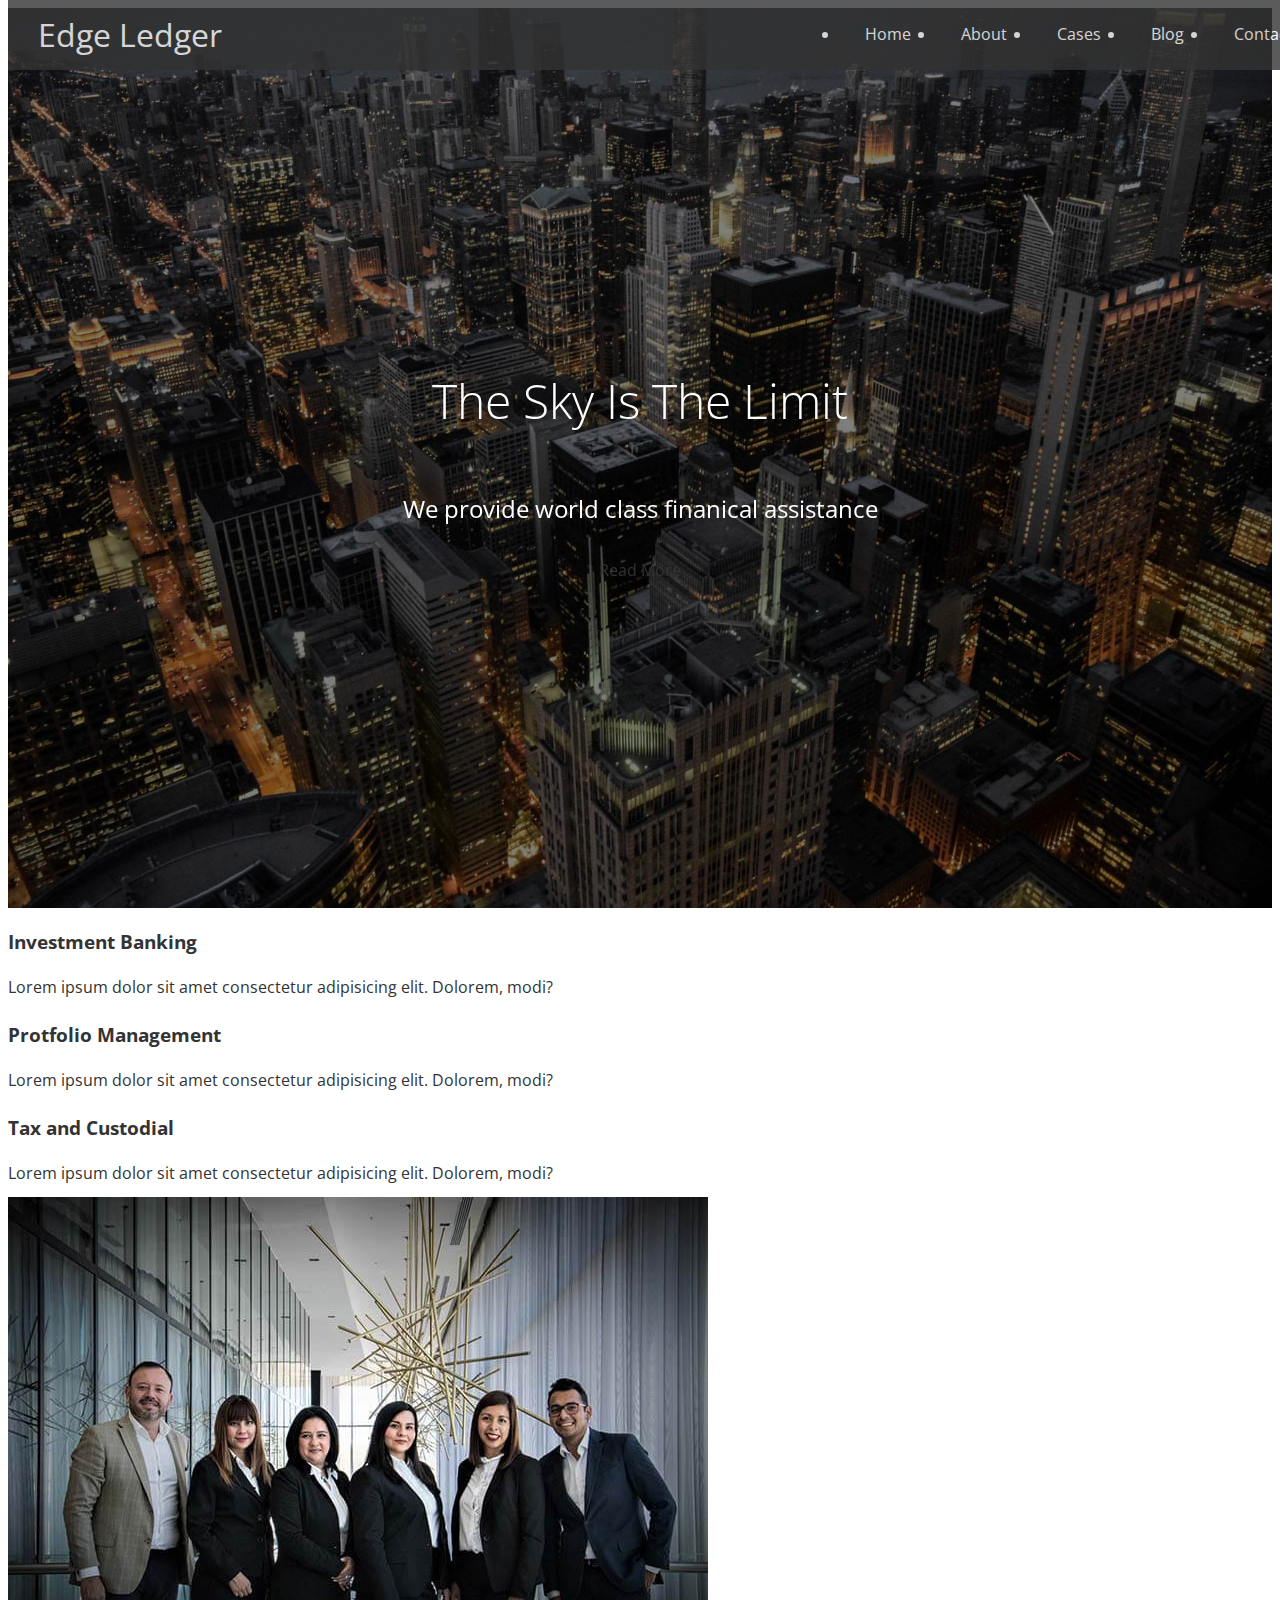
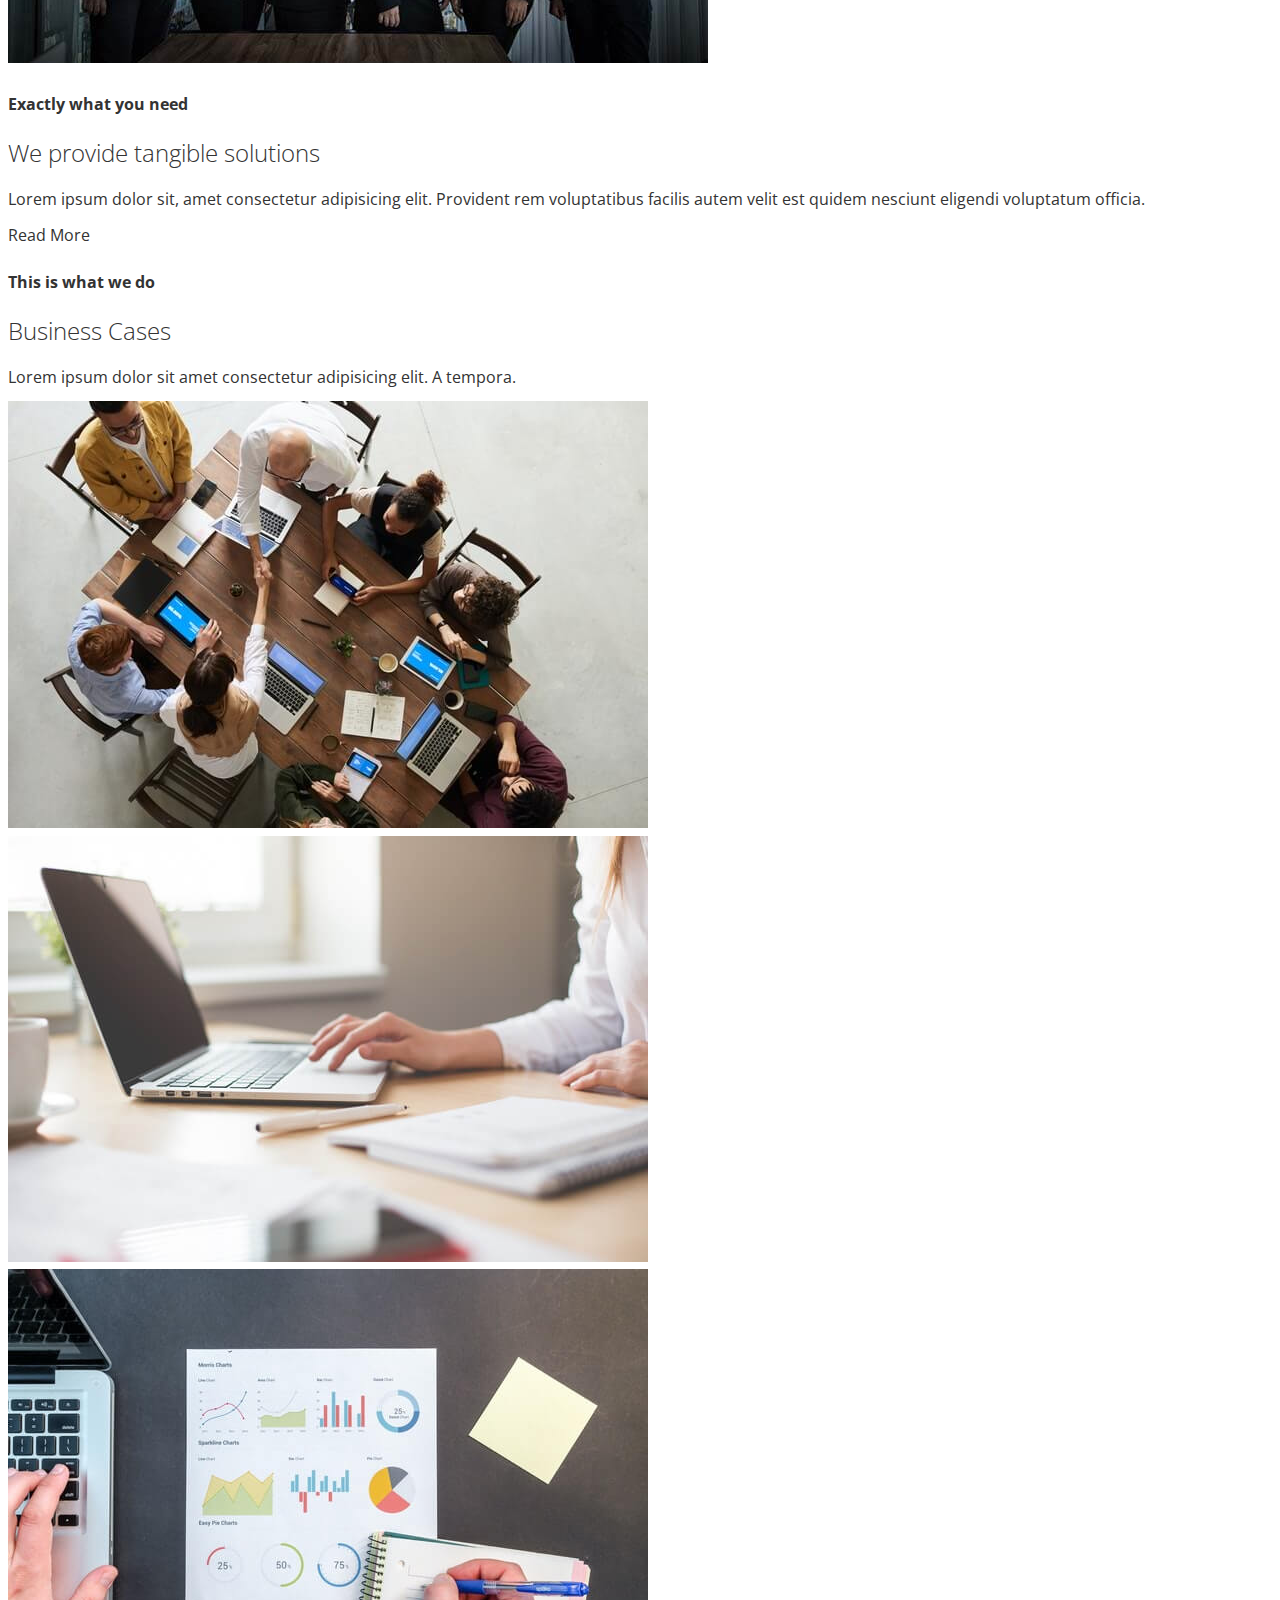
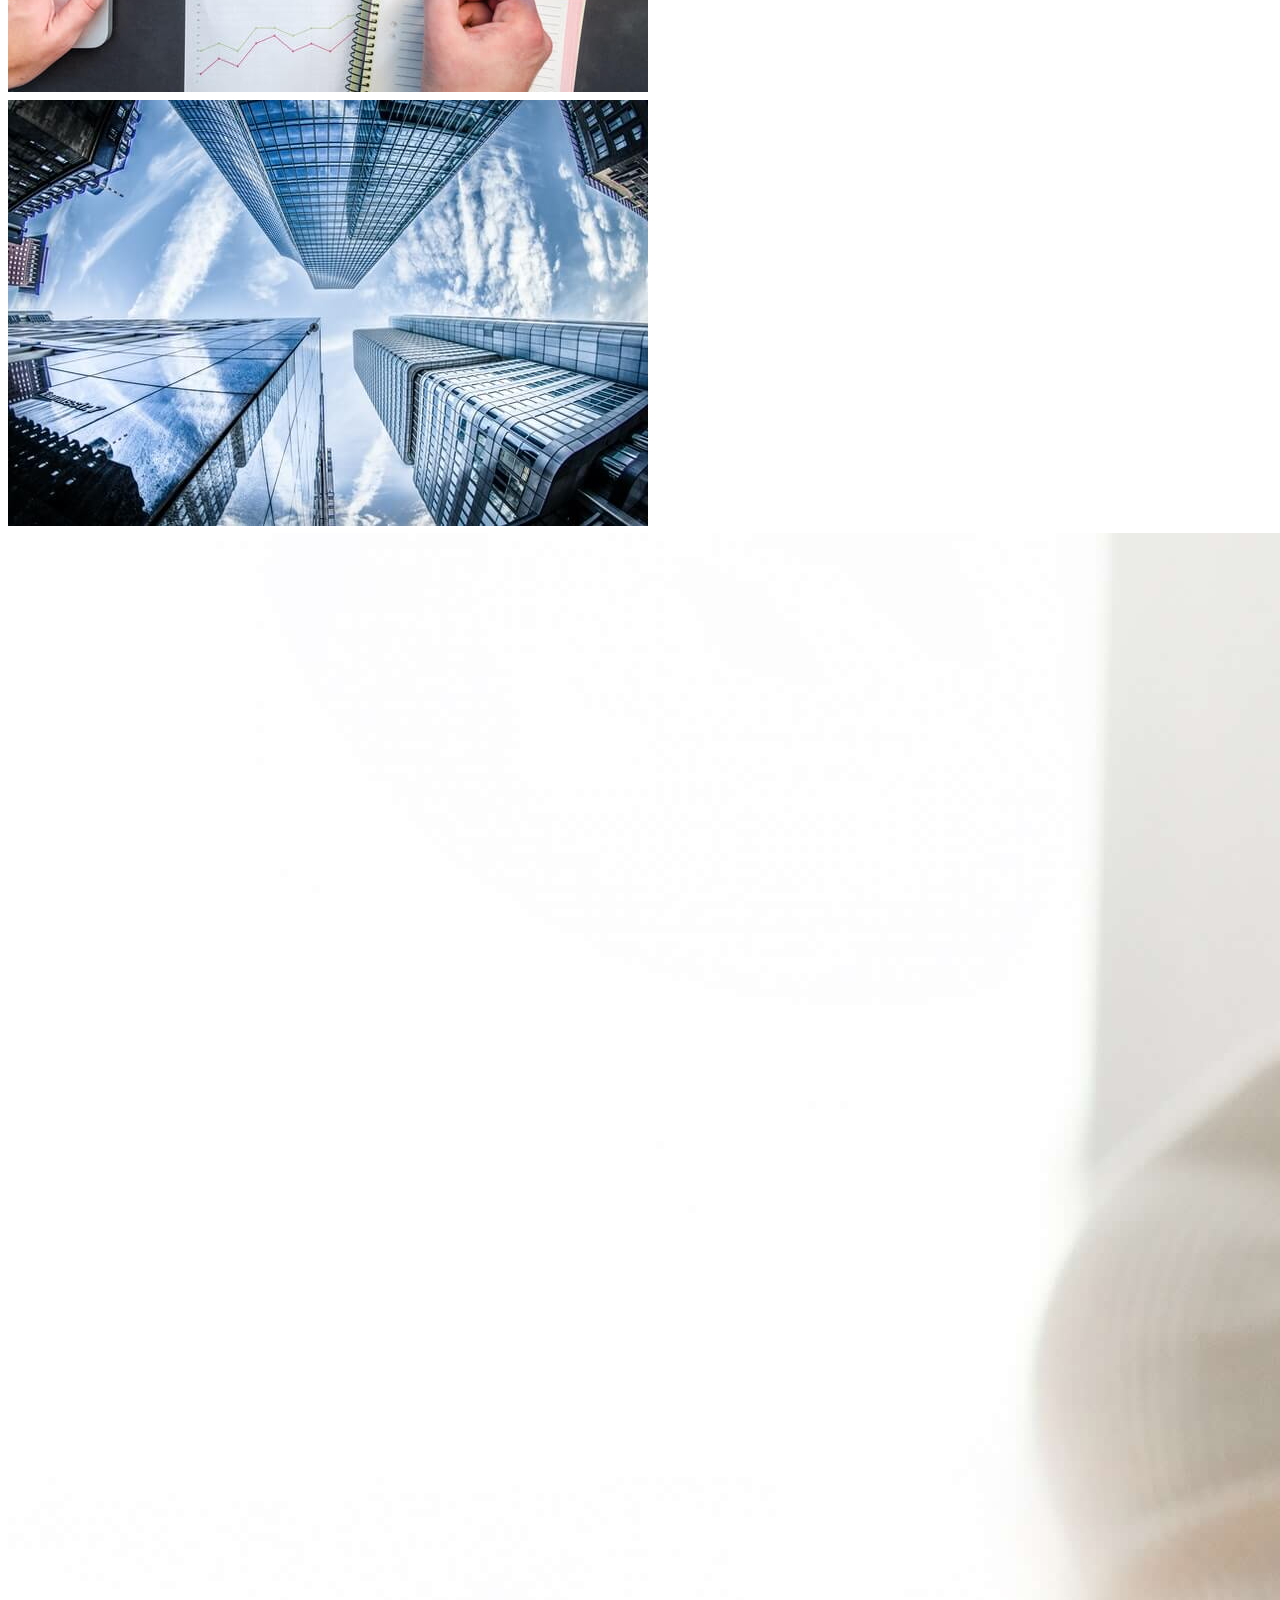
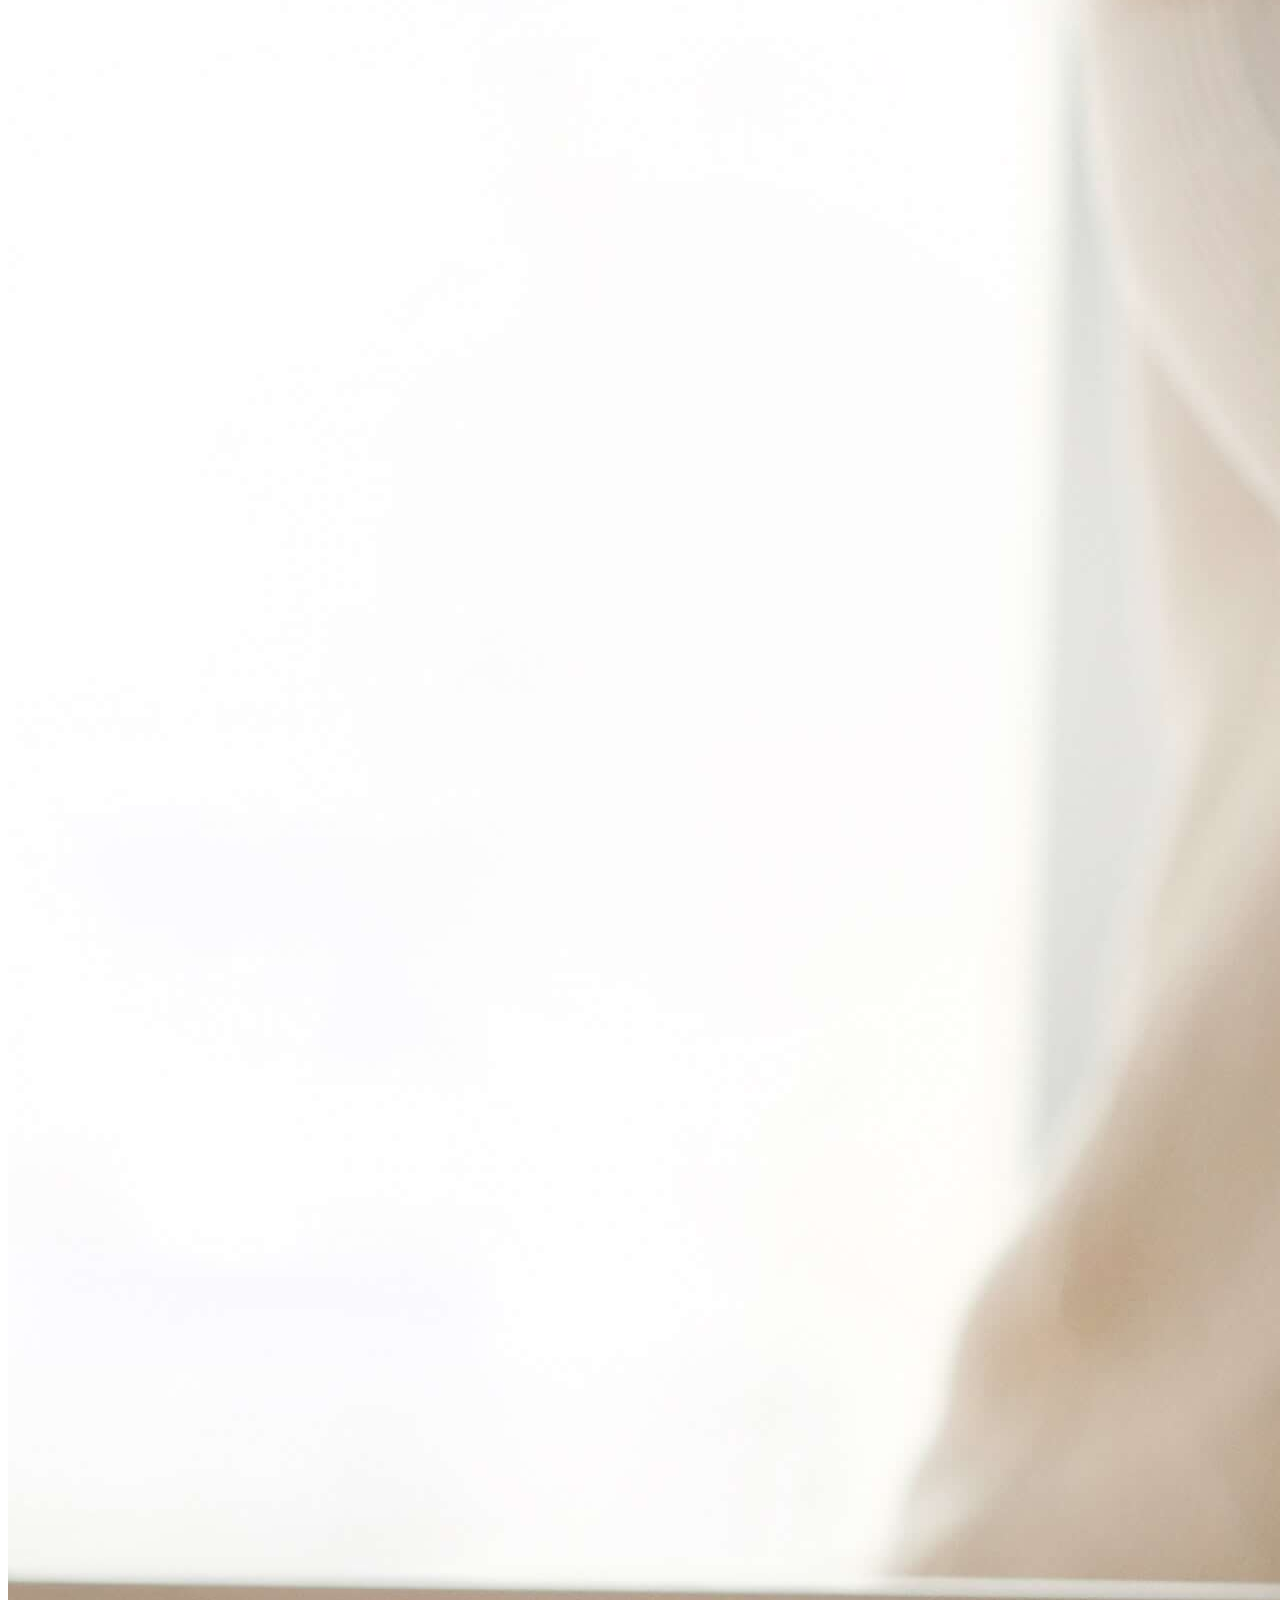
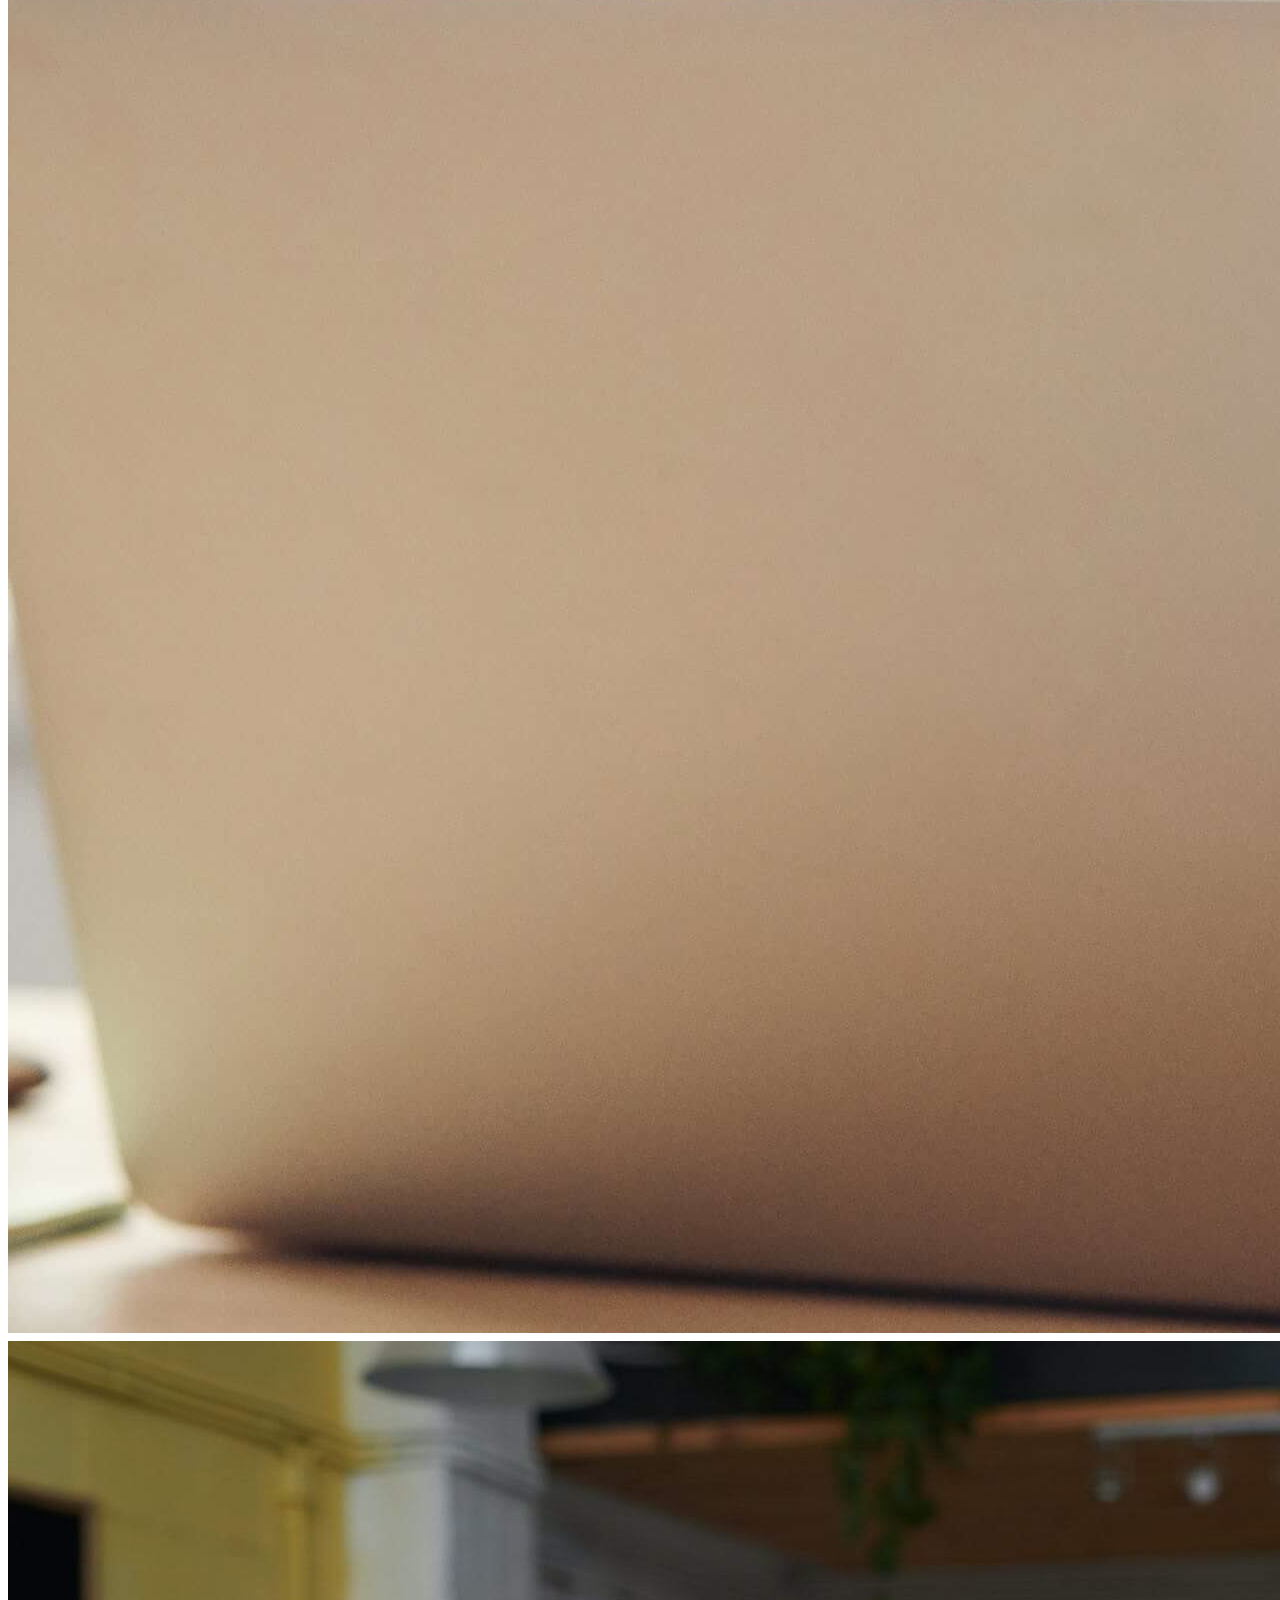
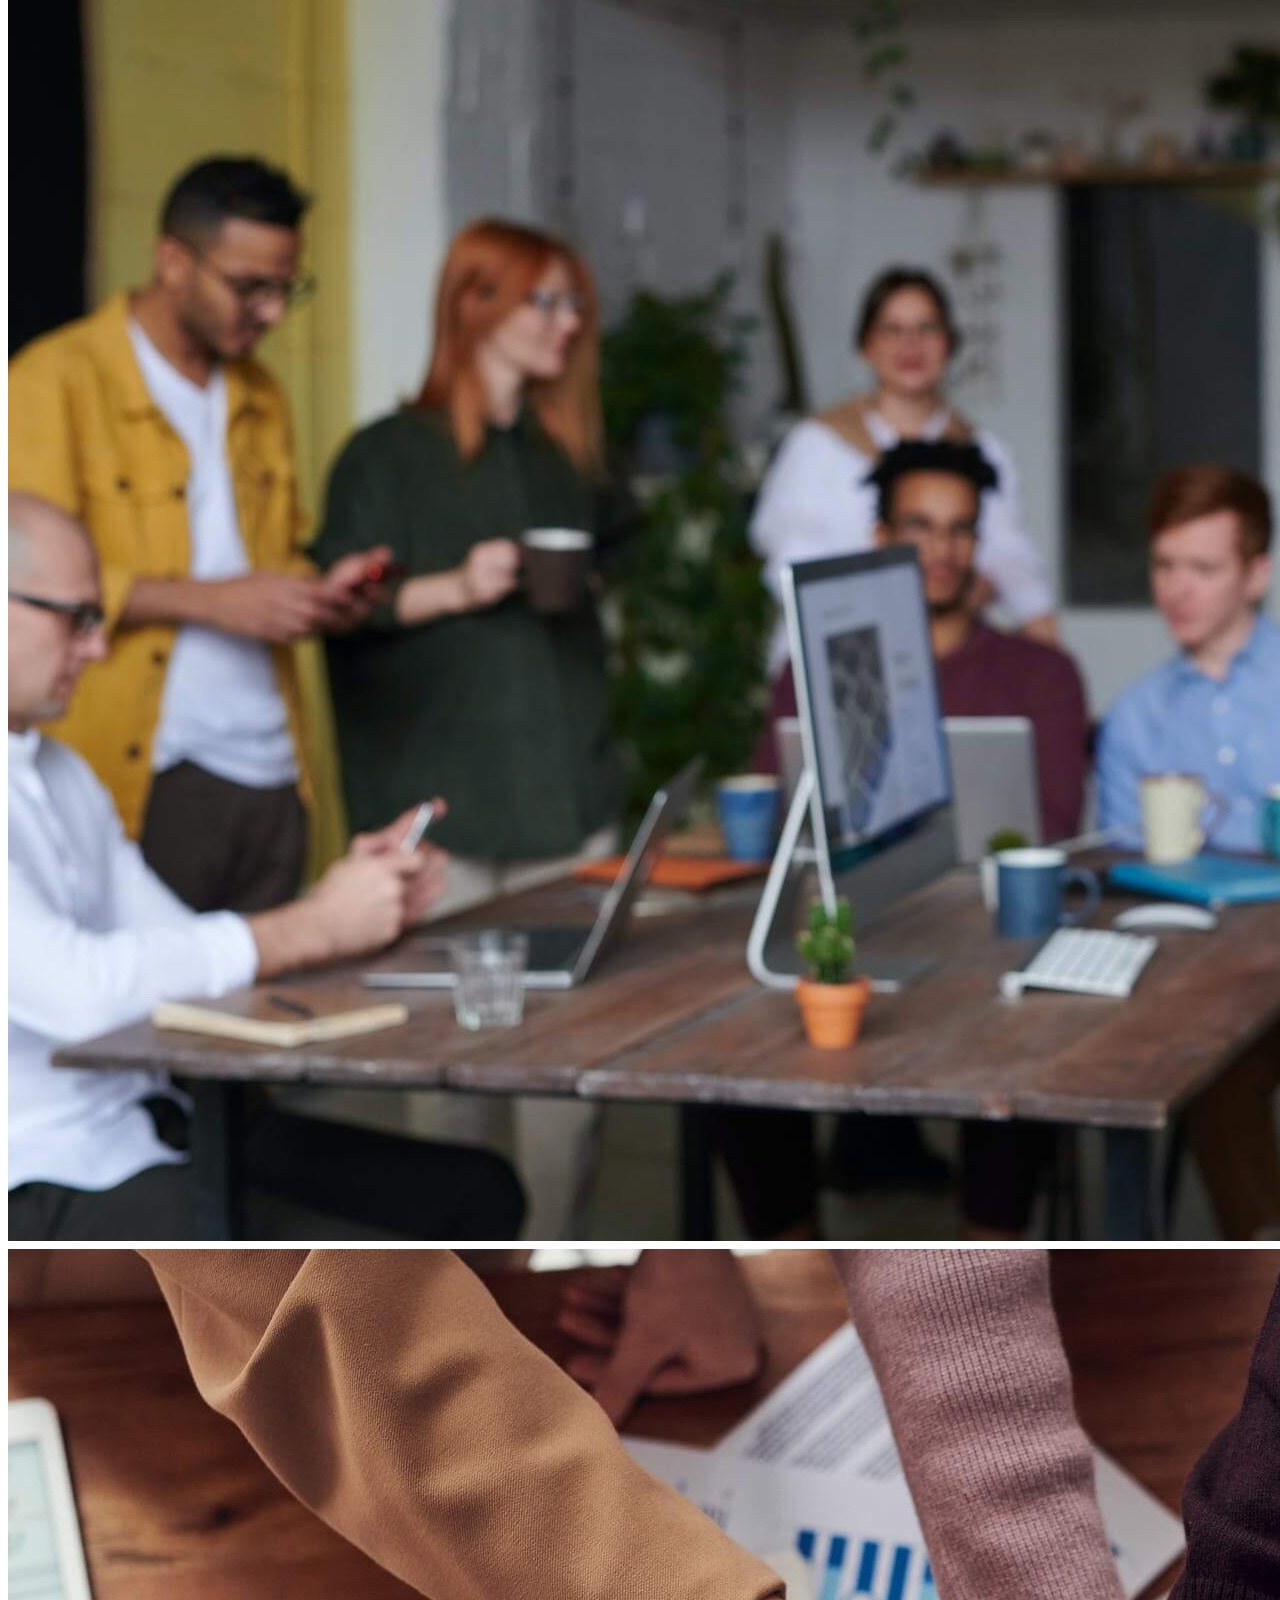
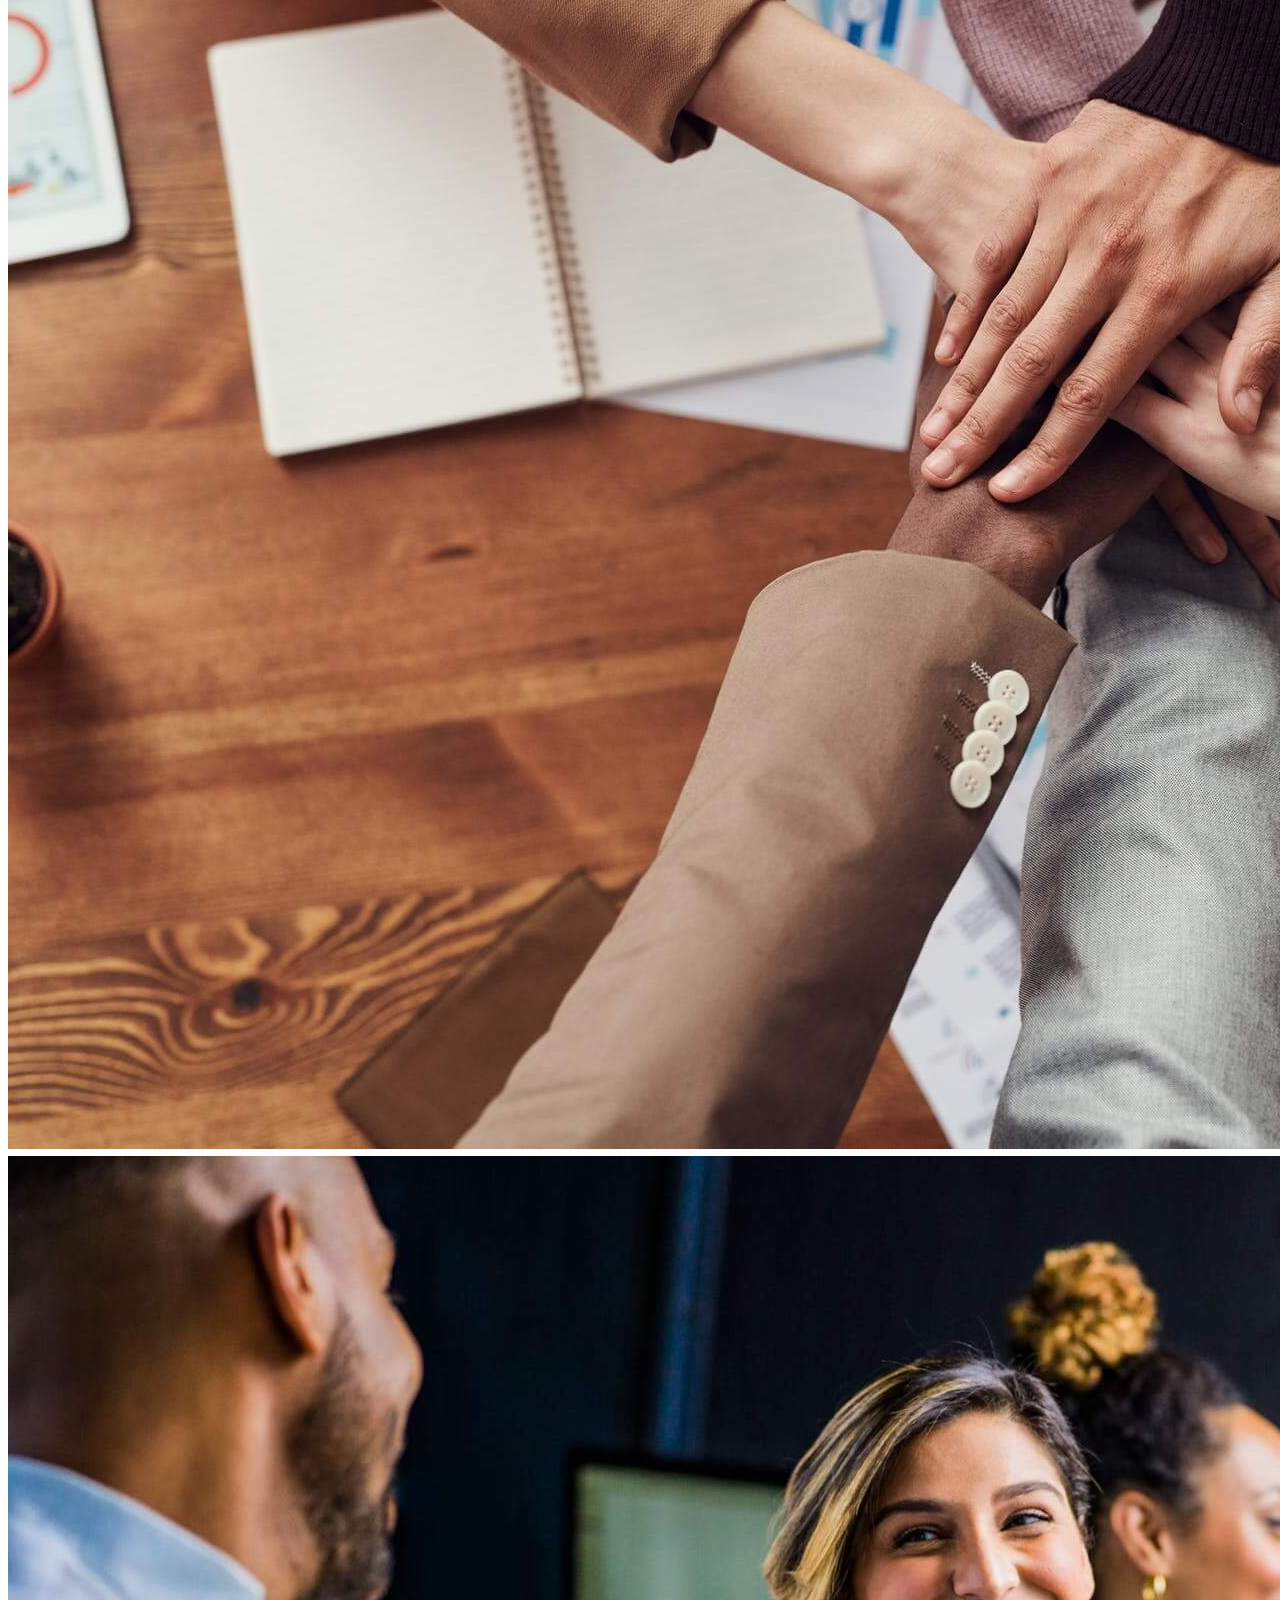
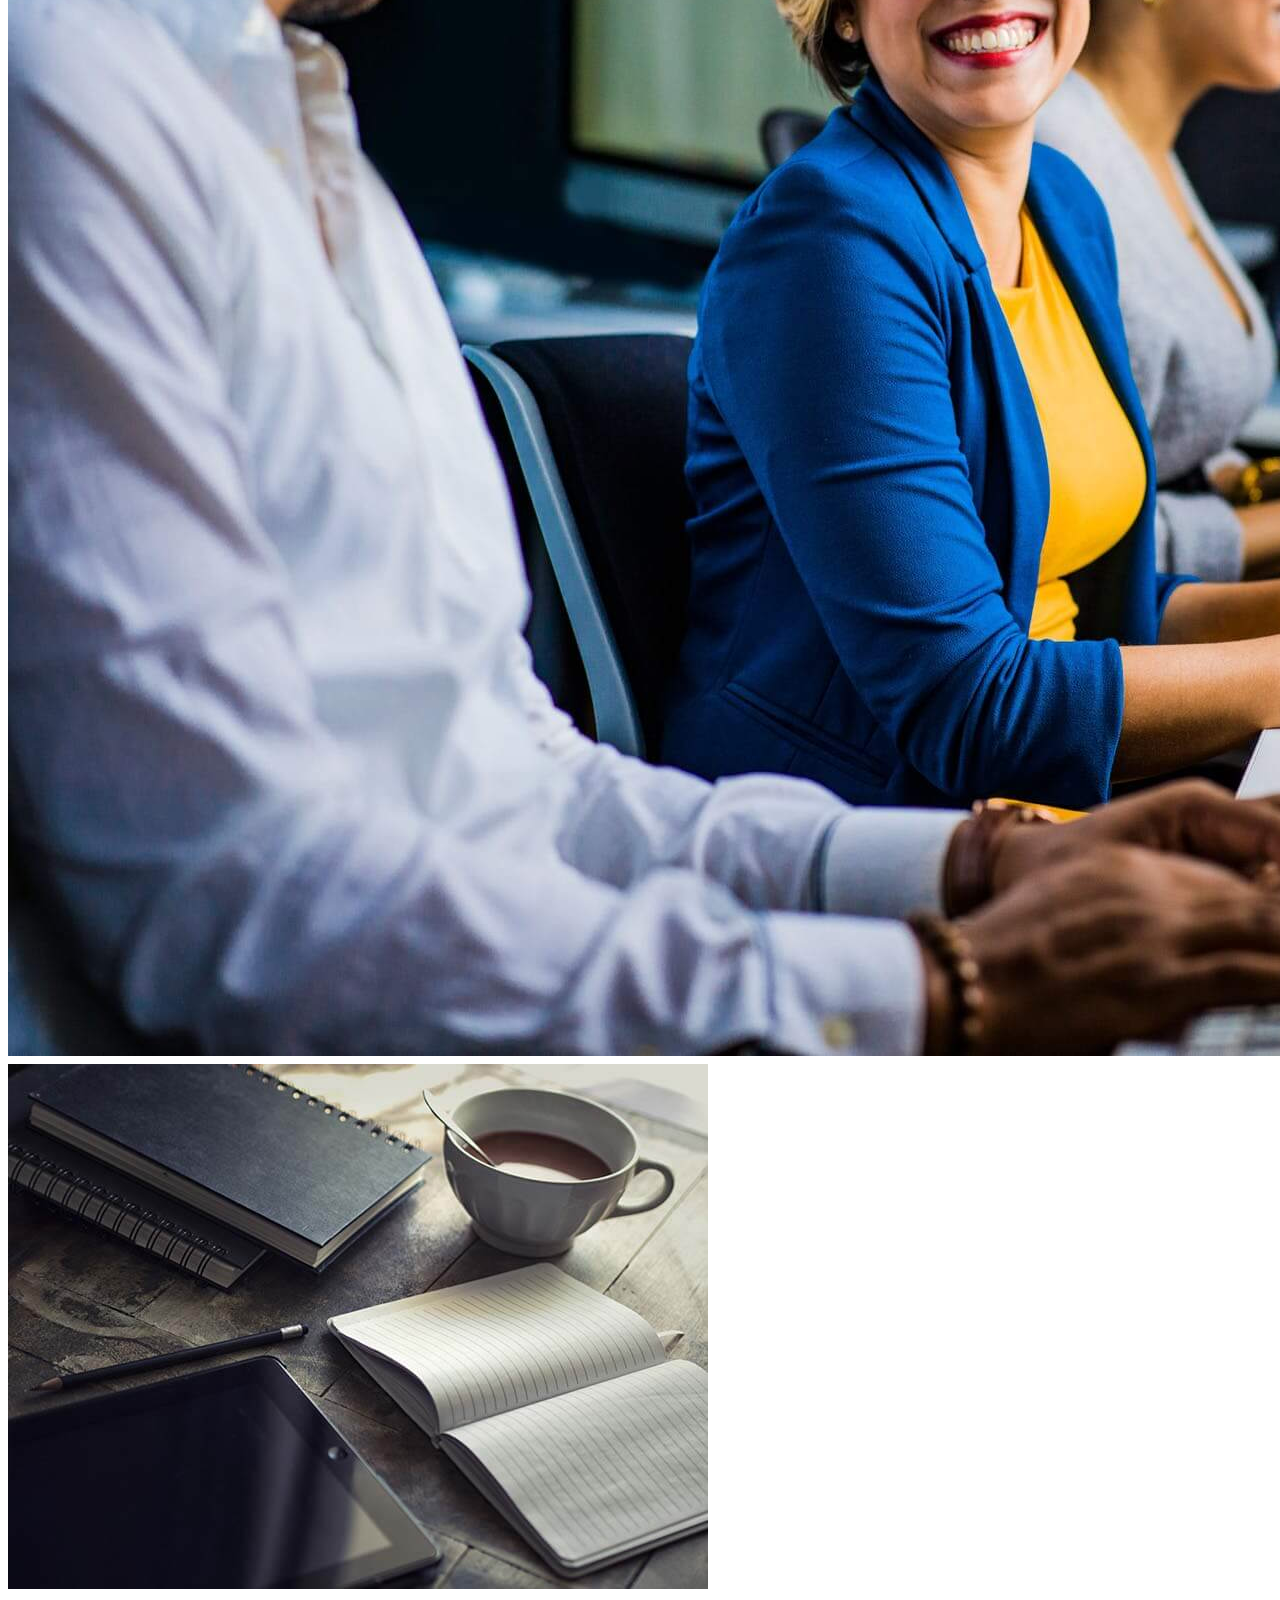
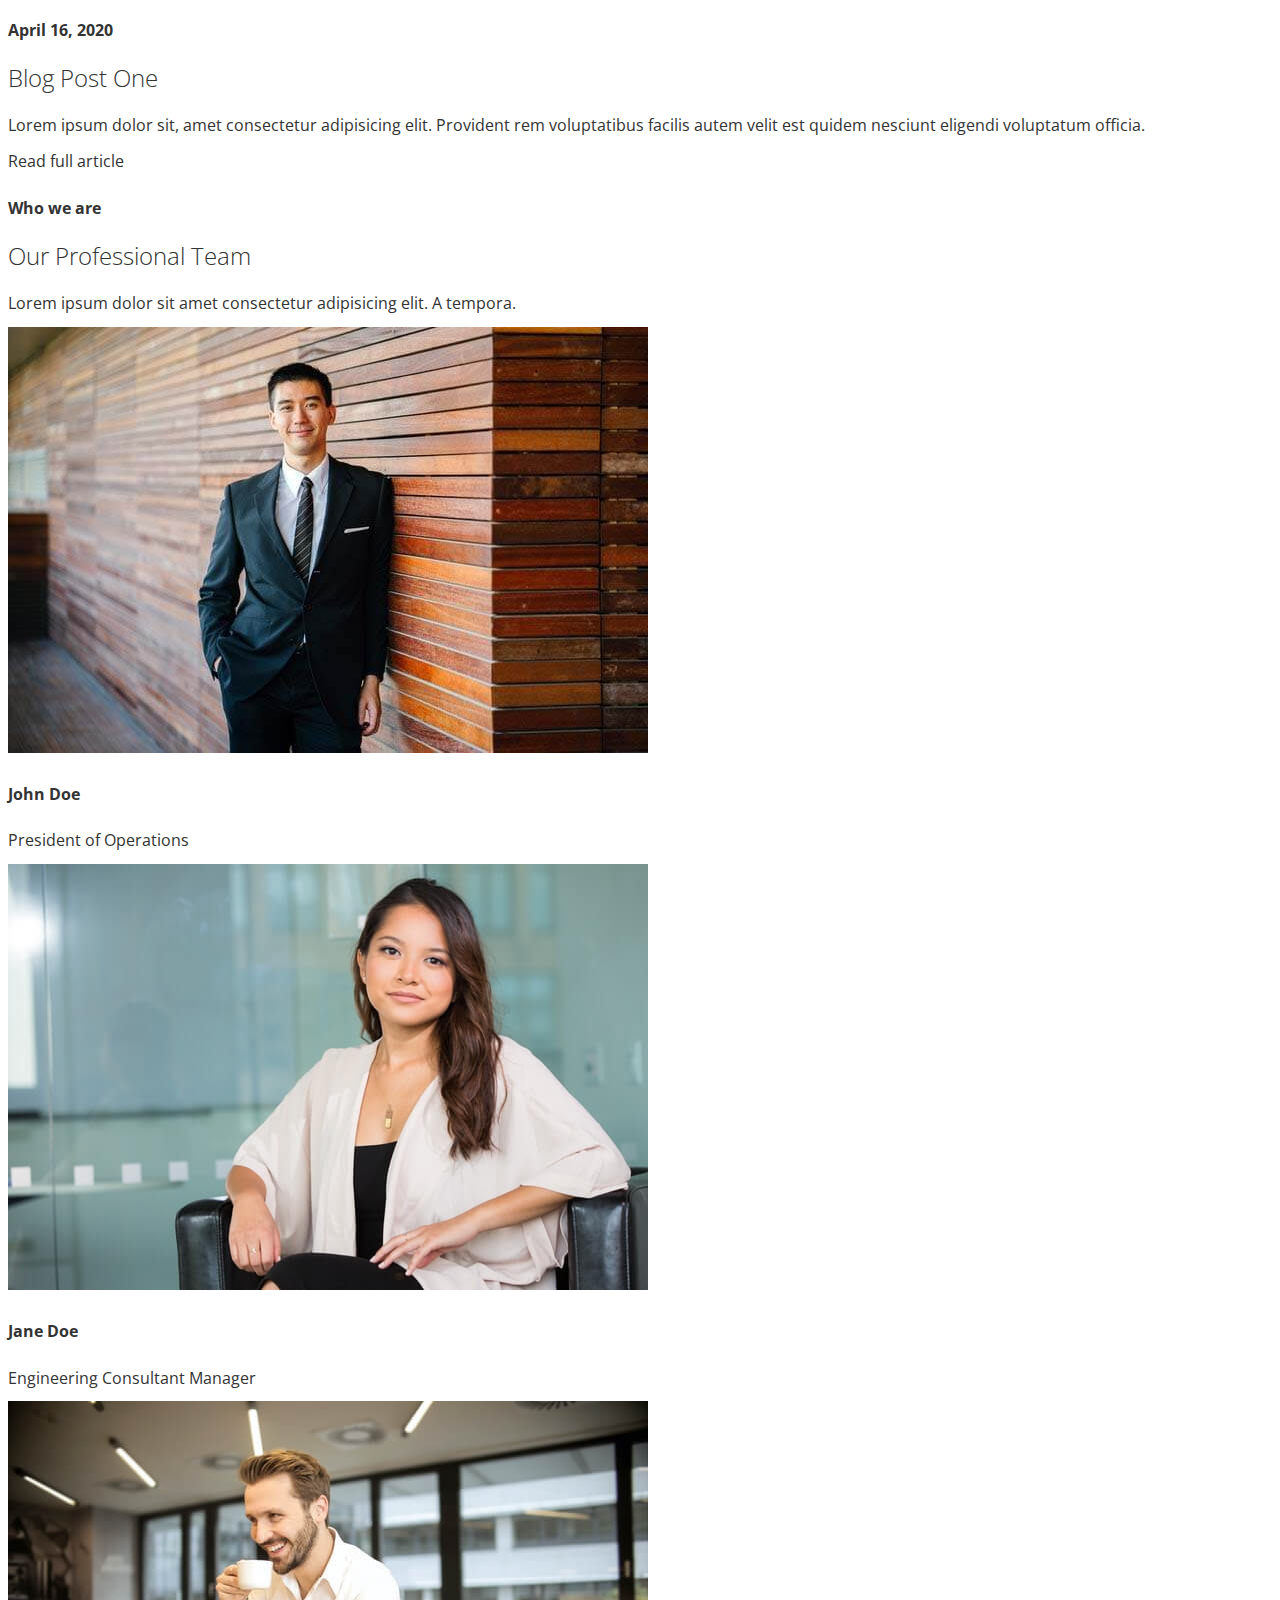
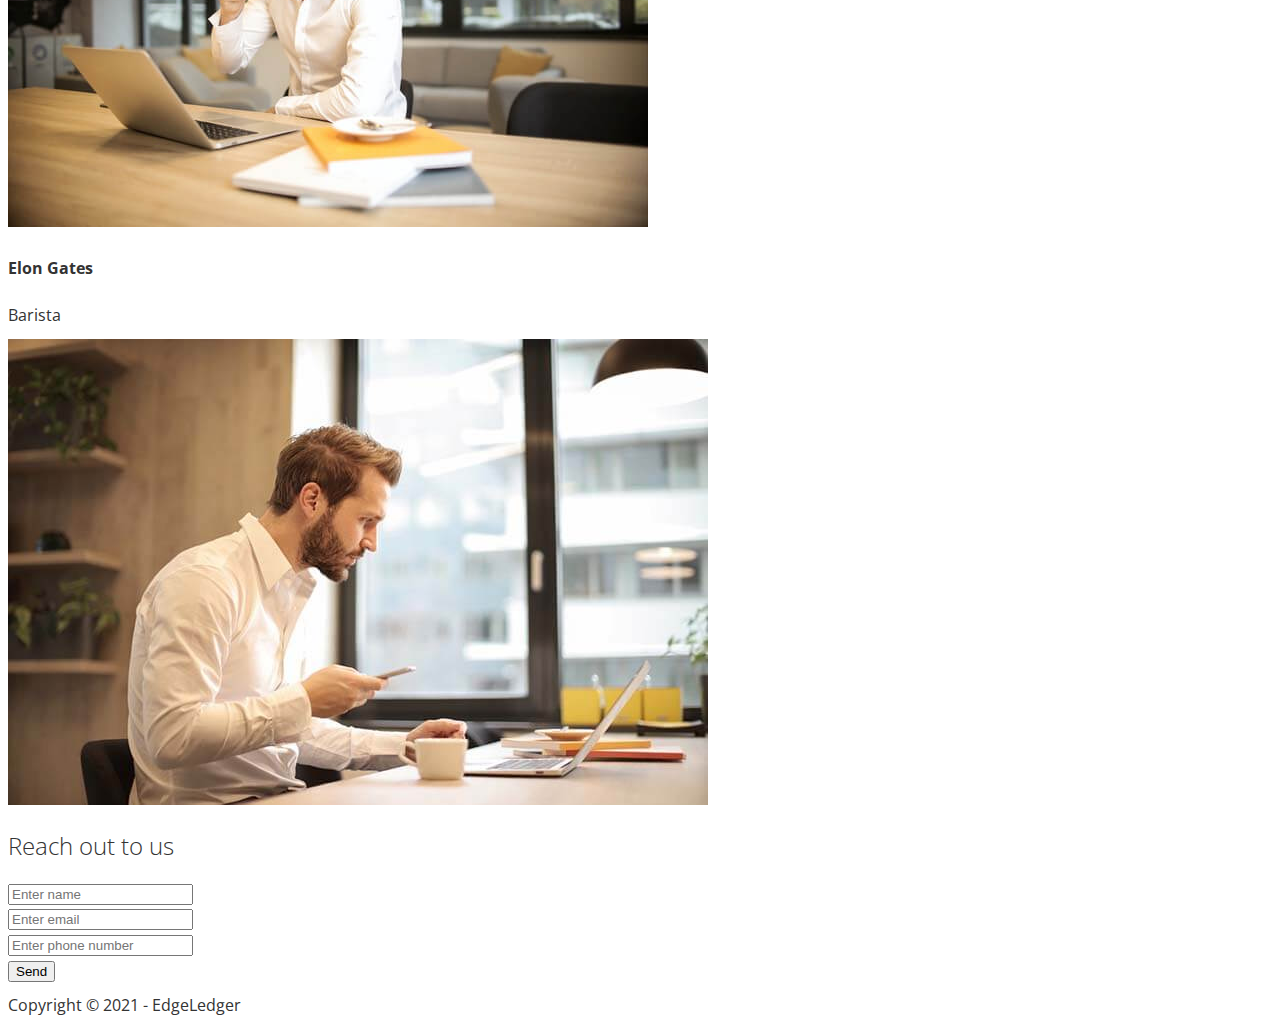
<file: index.html>
<!DOCTYPE html>
<html lang="en">
  <head>
    <meta charset="UTF-8" />
    <meta http-equiv="X-UA-Compatible" content="IE=edge" />
    <meta name="viewport" content="width=device-width, initial-scale=1.0" />
    <link
      rel="stylesheet"
      href="https://use.fontawesome.com/releases/v5.6.1/css/all.css"
      integrity="sha384-gfdkjb5BdAXd+lj+gudLWI+BXq4IuLW5IT+brZEZsLFm++aCMlF1V92rMkPaX4PP"
      crossorigin="anonymous"
    />
    <link rel="stylesheet" href="./css/lightbox.min.css" />
    <link rel="stylesheet" href="./css/styles.css" />
    <link rel="shortcut icon" href="favicon.ico" type="image/x-icon" />
    <title>Welcome to EdgeLedger</title>
  </head>
  <body id="home">
    <header class="hero">
      <div id="navbar" class="navbar top">
        <h1 class="logo">
          <span class="text-primary"><i class="fas fa-book-open"></i>Edge</span>
          Ledger
        </h1>

        <nav>
          <ul>
            <li><a href="#home">Home</a></li>
            <li><a href="#about">About</a></li>
            <li><a href="#cases">Cases</a></li>
            <li><a href="#blog">Blog</a></li>
            <li><a href="#contact">Contact</a></li>
          </ul>
        </nav>
      </div>

      <div class="content">
        <h2>The Sky Is The Limit</h2>
        <p>We provide world class finanical assistance</p>
        <a href="#about" class="btn"
          ><i class="fas fa-chevron-right"></i> Read More</a
        >
      </div>
    </header>

    <main>
      <!-- About cards -->
      <section id="about" class="icons bg-light">
        <div class="container flex-items">
          <div class="info-card">
            <i class="fa fa-university fa-2x text-primary"></i>
            <h3>Investment Banking</h3>
            <p>
              Lorem ipsum dolor sit amet consectetur adipisicing elit. Dolorem,
              modi?
            </p>
          </div>
          <div class="info-card">
            <i class="fa fa-book-reader fa-2x text-primary"></i>
            <h3>Protfolio Management</h3>
            <p>
              Lorem ipsum dolor sit amet consectetur adipisicing elit. Dolorem,
              modi?
            </p>
          </div>
          <div class="info-card">
            <i class="fa fa-pencil-alt fa-2x text-primary"></i>
            <h3>Tax and Custodial</h3>
            <p>
              Lorem ipsum dolor sit amet consectetur adipisicing elit. Dolorem,
              modi?
            </p>
          </div>
        </div>
      </section>

      <!-- About Solutions columns -->
      <section id="solutions" class="solutions flex-columns">
        <div class="row">
          <div class="column">
            <div class="column-1">
              <img src="./images/home/people.jpg" alt="people" />
            </div>
          </div>
          <div class="column">
            <div class="column-2 bg-primary">
              <h4>Exactly what you need</h4>
              <h2>We provide tangible solutions</h2>
              <p>
                Lorem ipsum dolor sit, amet consectetur adipisicing elit.
                Provident rem voluptatibus facilis autem velit est quidem
                nesciunt eligendi voluptatum officia.
              </p>
              <a href="#" class="btn btn-outline"
                ><i class="fas fa-chevron-right"></i> Read More</a
              >
            </div>
          </div>
        </div>
      </section>

      <!-- cases -->

      <section id="cases" class="cases flex-grid section-padding">
        <header class="section-header">
          <h4>This is what we do</h4>
          <h2>Business Cases</h2>
          <p>
            Lorem ipsum dolor sit amet consectetur adipisicing elit. A tempora.
          </p>
        </header>
        <div class="row">
          <div class="column">
            <a
              href="./images/cases/cases1.jpg"
              data-lightbox="cases"
              data-title="Lorem ipsum dolor sit amet consectetur adipisicing elit. Similique, commodi."
            >
              <img src="./images/cases/cases1.jpg" alt="case 1" />
            </a>

            <a
              href="./images/cases/cases2.jpg"
              data-lightbox="cases"
              data-title="Lorem ipsum dolor sit amet consectetur adipisicing elit. Similique, commodi."
            >
              <img src="./images/cases/cases2.jpg" alt="case 2" />
            </a>
          </div>
          <div class="column">
            <a
              href="./images/cases/cases3.jpg"
              data-lightbox="cases"
              data-title="Lorem ipsum dolor sit amet consectetur adipisicing elit. Similique, commodi."
            >
              <img src="./images/cases/cases3.jpg" alt="case 3" />
            </a>
            <a
              href="./images/cases/cases4.jpg"
              data-lightbox="cases"
              data-title="Lorem ipsum dolor sit amet consectetur adipisicing elit. Similique, commodi."
            >
              <img src="./images/cases/cases4.jpg" alt="case 4" />
            </a>
          </div>
          <div class="column">
            <a
              href="./images/cases/cases5.jpg"
              data-lightbox="cases"
              data-title="Lorem ipsum dolor sit amet consectetur adipisicing elit. Similique, commodi."
            >
              <img src="./images/cases/cases5.jpg" alt="case 5" />
            </a>
            <a
              href="./images/cases/cases6.jpg"
              data-lightbox="cases"
              data-title="Lorem ipsum dolor sit amet consectetur adipisicing elit. Similique, commodi."
            >
              <img src="./images/cases/cases6.jpg" alt="case 6" />
            </a>
          </div>
          <div class="column">
            <a
              href="./images/cases/cases7.jpg"
              data-lightbox="cases"
              data-title="Lorem ipsum dolor sit amet consectetur adipisicing elit. Similique, commodi."
            >
              <img src="./images/cases/cases7.jpg" alt="case 7" />
            </a>
            <a
              href="./images/cases/cases8.jpg"
              data-lightbox="cases"
              data-title="Lorem ipsum dolor sit amet consectetur adipisicing elit. Similique, commodi."
            >
              <img src="./images/cases/cases8.jpg" alt="case 8" />
            </a>
          </div>
        </div>
      </section>

      <!-- blog -->
      <section id="blog" class="blog flex-columns flex-reverse">
        <div class="row">
          <div class="column">
            <div class="column-1">
              <img src="./images/home/blog.jpg" alt="blog" />
            </div>
          </div>
          <div class="column">
            <div class="column-2 bg-secondary">
              <h4>April 16, 2020</h4>
              <h2>Blog Post One</h2>
              <p>
                Lorem ipsum dolor sit, amet consectetur adipisicing elit.
                Provident rem voluptatibus facilis autem velit est quidem
                nesciunt eligendi voluptatum officia.
              </p>
              <a href="blog.html" class="btn btn-outline"
                ><i class="fas fa-chevron-right"></i> Read full article</a
              >
            </div>
          </div>
        </div>
      </section>

      <!-- Team -->
      <section id="team" class="team section-padding">
        <header class="section-header">
          <h4>Who we are</h4>
          <h2>Our Professional Team</h2>
          <p>
            Lorem ipsum dolor sit amet consectetur adipisicing elit. A tempora.
          </p>
        </header>
        <div class="flex-items">
          <div class="info-card">
            <img src="./images/team/person1.jpg" alt="president" />
            <h4>John Doe</h4>
            <p>President of Operations</p>
          </div>
          <div class="info-card">
            <img src="./images/team/person2.jpg" alt="ceo" />
            <h4>Jane Doe</h4>
            <p>Engineering Consultant Manager</p>
          </div>
          <div class="info-card">
            <img src="./images/team/person3.jpg" alt="director" />
            <h4>Elon Gates</h4>
            <p>Barista</p>
          </div>
        </div>
      </section>

      <!-- contact -->
      <section id="contact" class="contact flex-columns">
        <div class="row">
          <div class="column">
            <div class="column-1">
              <img src="./images/home/contact.jpg" alt="contact" />
            </div>
          </div>
          <div class="column">
            <div class="column-2 bg-light">
              <h2>Reach out to us</h2>
              <form action="" class="callback-form">
                <div class="form-control">
                  <label for="name"></label>
                  <input
                    type="text"
                    name="name"
                    id="name"
                    placeholder="Enter name"
                  />
                </div>
                <div class="form-control">
                  <label for="email"></label>
                  <input
                    type="email"
                    name="email"
                    id="email"
                    placeholder="Enter email"
                  />
                </div>
                <div class="form-control">
                  <label for="phone"></label>
                  <input
                    type="text"
                    name="phone"
                    id="phone"
                    placeholder="Enter phone number"
                  />
                </div>
                <input type="submit" value="Send" id="submit" class="btn" />
              </form>
            </div>
          </div>
        </div>
      </section>
    </main>
    <!-- footer -->
    <footer class="footer bg-dark">
      <div class="social">
        <a href="http://www.facebook.com" target="_blank"
          ><i class="fab fa-facebook fa-2x"></i
        ></a>
        <a href="http://www.twitter.com" target="_blank"
          ><i class="fab fa-twitter fa-2x"></i
        ></a>
        <a href="http://www.youtube.com" target="_blank"
          ><i class="fab fa-youtube fa-2x"></i
        ></a>
        <a href="http://www.linkedin.com" target="_blank"
          ><i class="fab fa-linkedin fa-2x"></i
        ></a>
      </div>
      <p>Copyright &copy; 2021 - EdgeLedger</p>
    </footer>
    <script
      src="https://code.jquery.com/jquery-3.5.0.min.js"
      integrity="sha256-xNzN2a4ltkB44Mc/Jz3pT4iU1cmeR0FkXs4pru/JxaQ="
      crossorigin="anonymous"
    ></script>
    <script src="./js/lightbox.min.js"></script>
    <script src="./js/script.js"></script>
  </body>
</html>
</file>
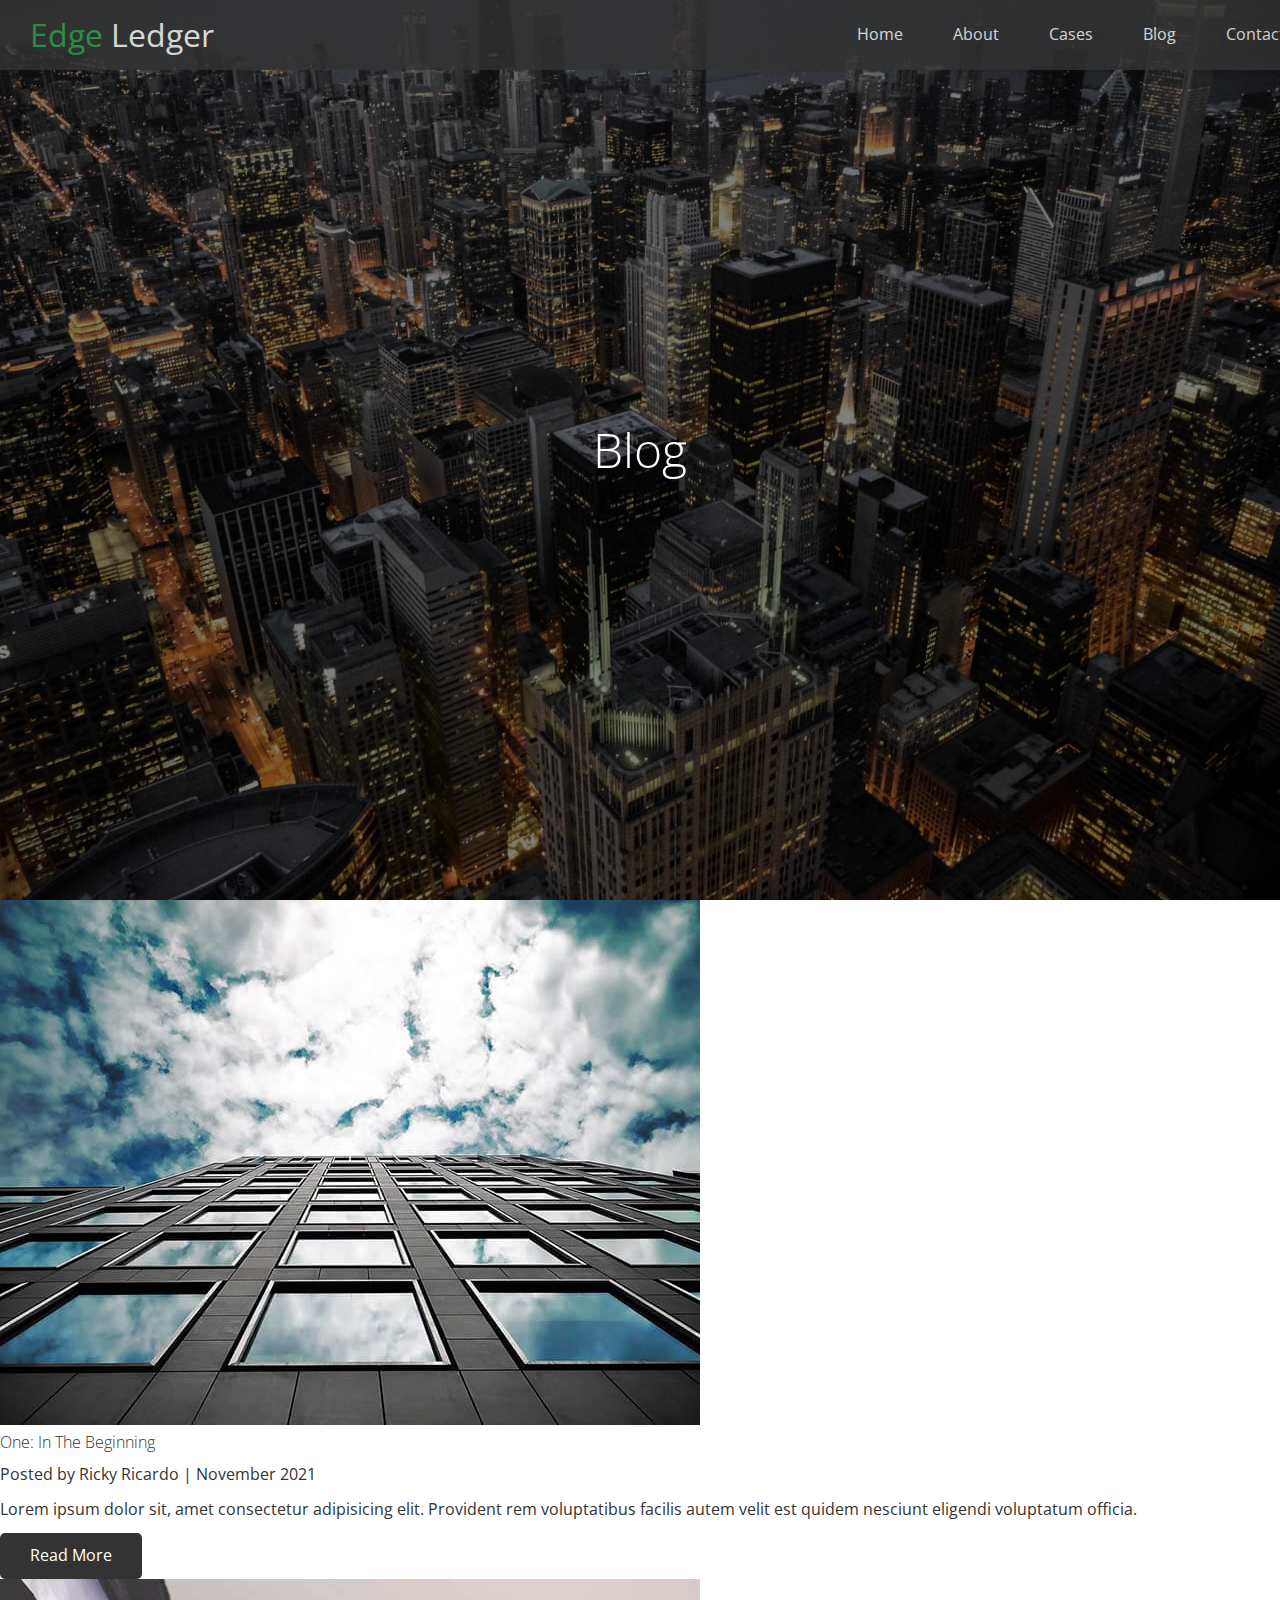
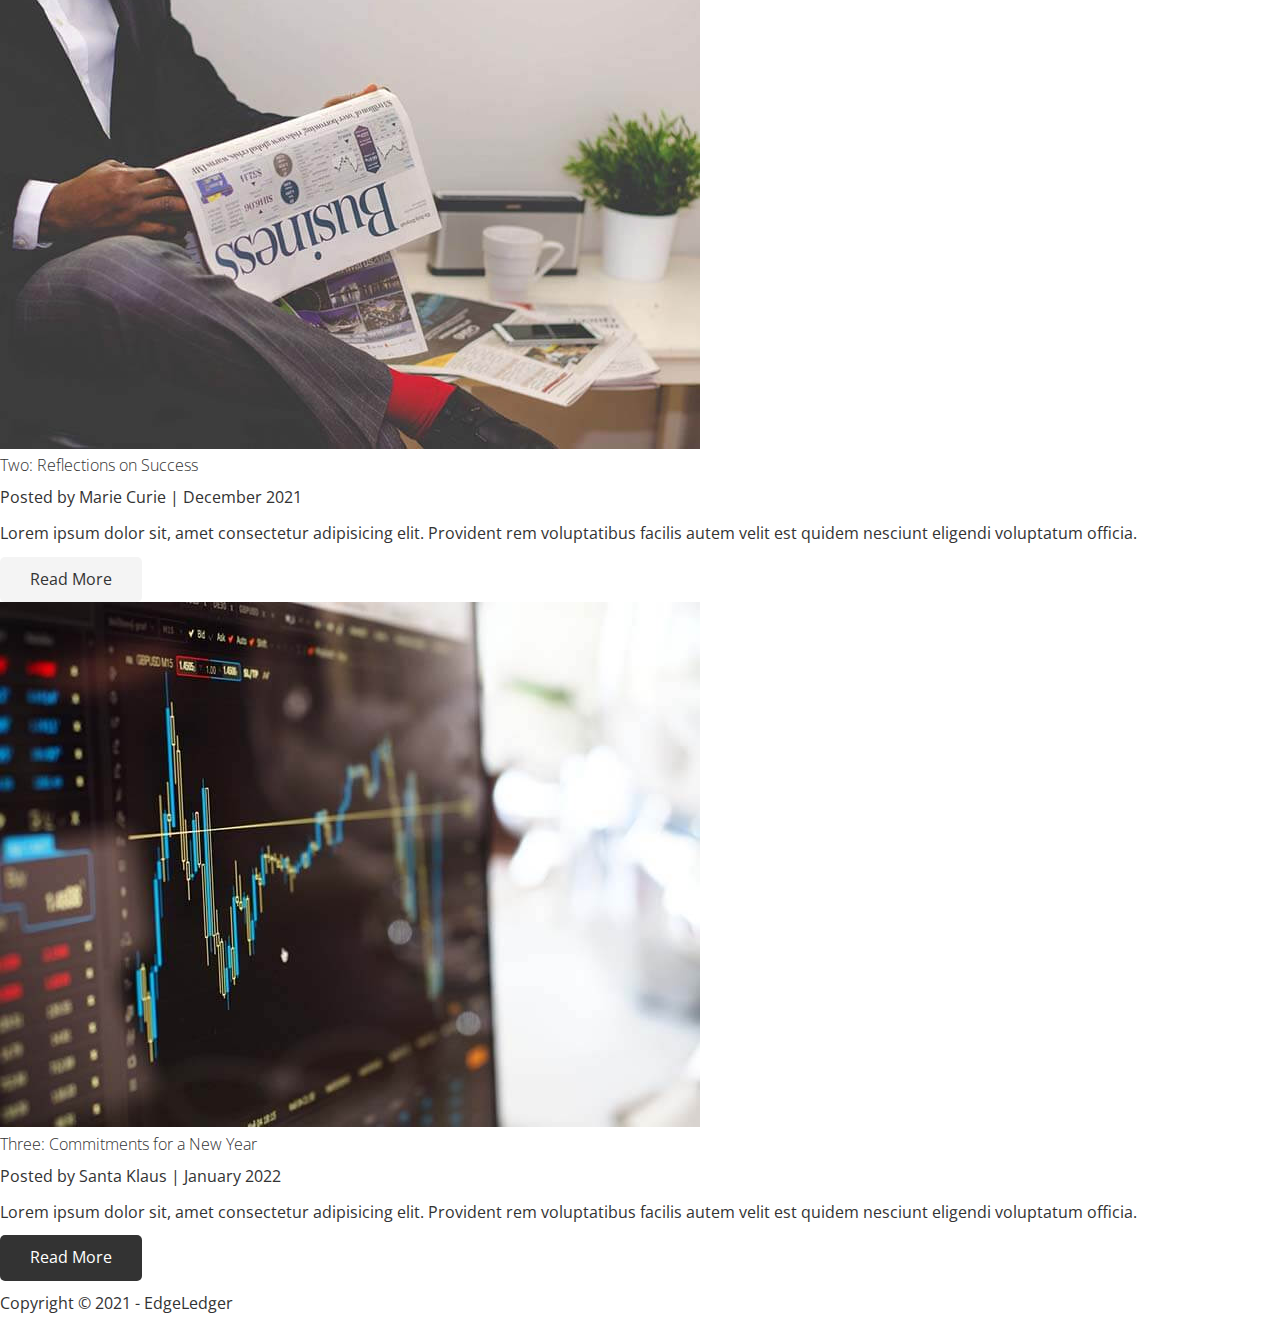
<file: blog.html>
<!DOCTYPE html>
<html lang="en">
<head>
    <meta charset="UTF-8">
    <meta http-equiv="X-UA-Compatible" content="IE=edge">
    <meta name="viewport" content="width=device-width, initial-scale=1.0">
    <link rel="stylesheet" href="https://use.fontawesome.com/releases/v5.6.1/css/all.css" integrity="sha384-gfdkjb5BdAXd+lj+gudLWI+BXq4IuLW5IT+brZEZsLFm++aCMlF1V92rMkPaX4PP" crossorigin="anonymous">
    <link rel="stylesheet" href="./css/reset.css">
    <link rel="stylesheet" href="./css/utilities.css">
    <link rel="stylesheet" href="./css/styles.css">
    <title>Blog | EdgeLedger</title>
</head>
<body id="home">
    <header class="hero blog">
        <div id="navbar" class="navbar">
            <h1 class="logo">
                <span class="text-primary"><i class="fas fa-book-open"></i>Edge</span> Ledger
            </h1>

            <nav>
                <ul>
                <li><a href="index.html">Home</a></li>
                <li><a href="index.html#about">About</a></li>
                <li><a href="index.html#cases">Cases</a></li>
                <li><a href="index.html#blog">Blog</a></li>
                <li><a href="index.html#contact">Contact</a></li>
                </ul>
            </nav>
        </div>

        <div class="content">
            <h2>Blog</h2>
        </div>
    </header>

    <main>
        <article class="flex-columns">
            <div class="row">
                <div class="column">
                    <div class="column-1">
                        <img src="./images/blog/blog1.jpg" alt="people">
                    </div>
                </div>
                <div class="column">
                    <div class="column-2 bg-light">
                        <h2>One: In The Beginning</h2>
                        <p class="meta">
                            <i class="fas fa-user"></i>
                            Posted by <strong>Ricky Ricardo</strong> | November 2021
                        </p>
                        <p>Lorem ipsum dolor sit, amet consectetur adipisicing elit. Provident rem voluptatibus facilis autem velit est quidem nesciunt eligendi voluptatum officia.</p>
                        <a href="post.html" class="btn btn-dark"><i class="fas fa-chevron-right"></i> Read More</a>
                    </div>
                </div>
            </div>
        </article>

        <article class="flex-columns flex-reverse">
            <div class="row">
                <div class="column">
                    <div class="column-1">
                        <img src="./images/blog/blog2.jpg" alt="people">
                    </div>
                </div>
                <div class="column">
                    <div class="column-2 bg-dark">
                        <h2>Two: Reflections on Success</h2>
                        <p class="meta">
                            <i class="fas fa-user"></i>
                            Posted by <strong>Marie Curie</strong> | December 2021
                        </p>
                        <p>Lorem ipsum dolor sit, amet consectetur adipisicing elit. Provident rem voluptatibus facilis autem velit est quidem nesciunt eligendi voluptatum officia.</p>
                        <a href="post.html" class="btn btn-light"><i class="fas fa-chevron-right"></i> Read More</a>
                    </div>
                </div>
            </div>
        </article>

        <article class="flex-columns">
            <div class="row">
                <div class="column">
                    <div class="column-1">
                        <img src="./images/blog/blog3.jpg" alt="people">
                    </div>
                </div>
                <div class="column">
                    <div class="column-2 bg-light">
                        <h2>Three: Commitments for a New Year</h2>
                        <p class="meta">
                            <i class="fas fa-user"></i>
                            Posted by <strong>Santa Klaus</strong> | January 2022
                        </p>
                        <p>Lorem ipsum dolor sit, amet consectetur adipisicing elit. Provident rem voluptatibus facilis autem velit est quidem nesciunt eligendi voluptatum officia.</p>
                        <a href="post.html" class="btn btn-dark"><i class="fas fa-chevron-right"></i> Read More</a>
                    </div>
                </div>
            </div>
        </article>
    </main>
<!-- footer -->
<footer class="footer bg-dark">
    <div class="social">
        <a href="http://www.facebook.com" target="_blank"><i class="fab fa-facebook fa-2x"></i></a>
        <a href="http://www.twitter.com" target="_blank"><i class="fab fa-twitter fa-2x"></i></a>
        <a href="http://www.youtube.com" target="_blank"><i class="fab fa-youtube fa-2x"></i></a>
        <a href="http://www.linkedin.com" target="_blank"><i class="fab fa-linkedin fa-2x"></i></a>
    </div>
    <p>Copyright &copy; 2021 - EdgeLedger</p>
</footer>

</body>
</html>
</file>
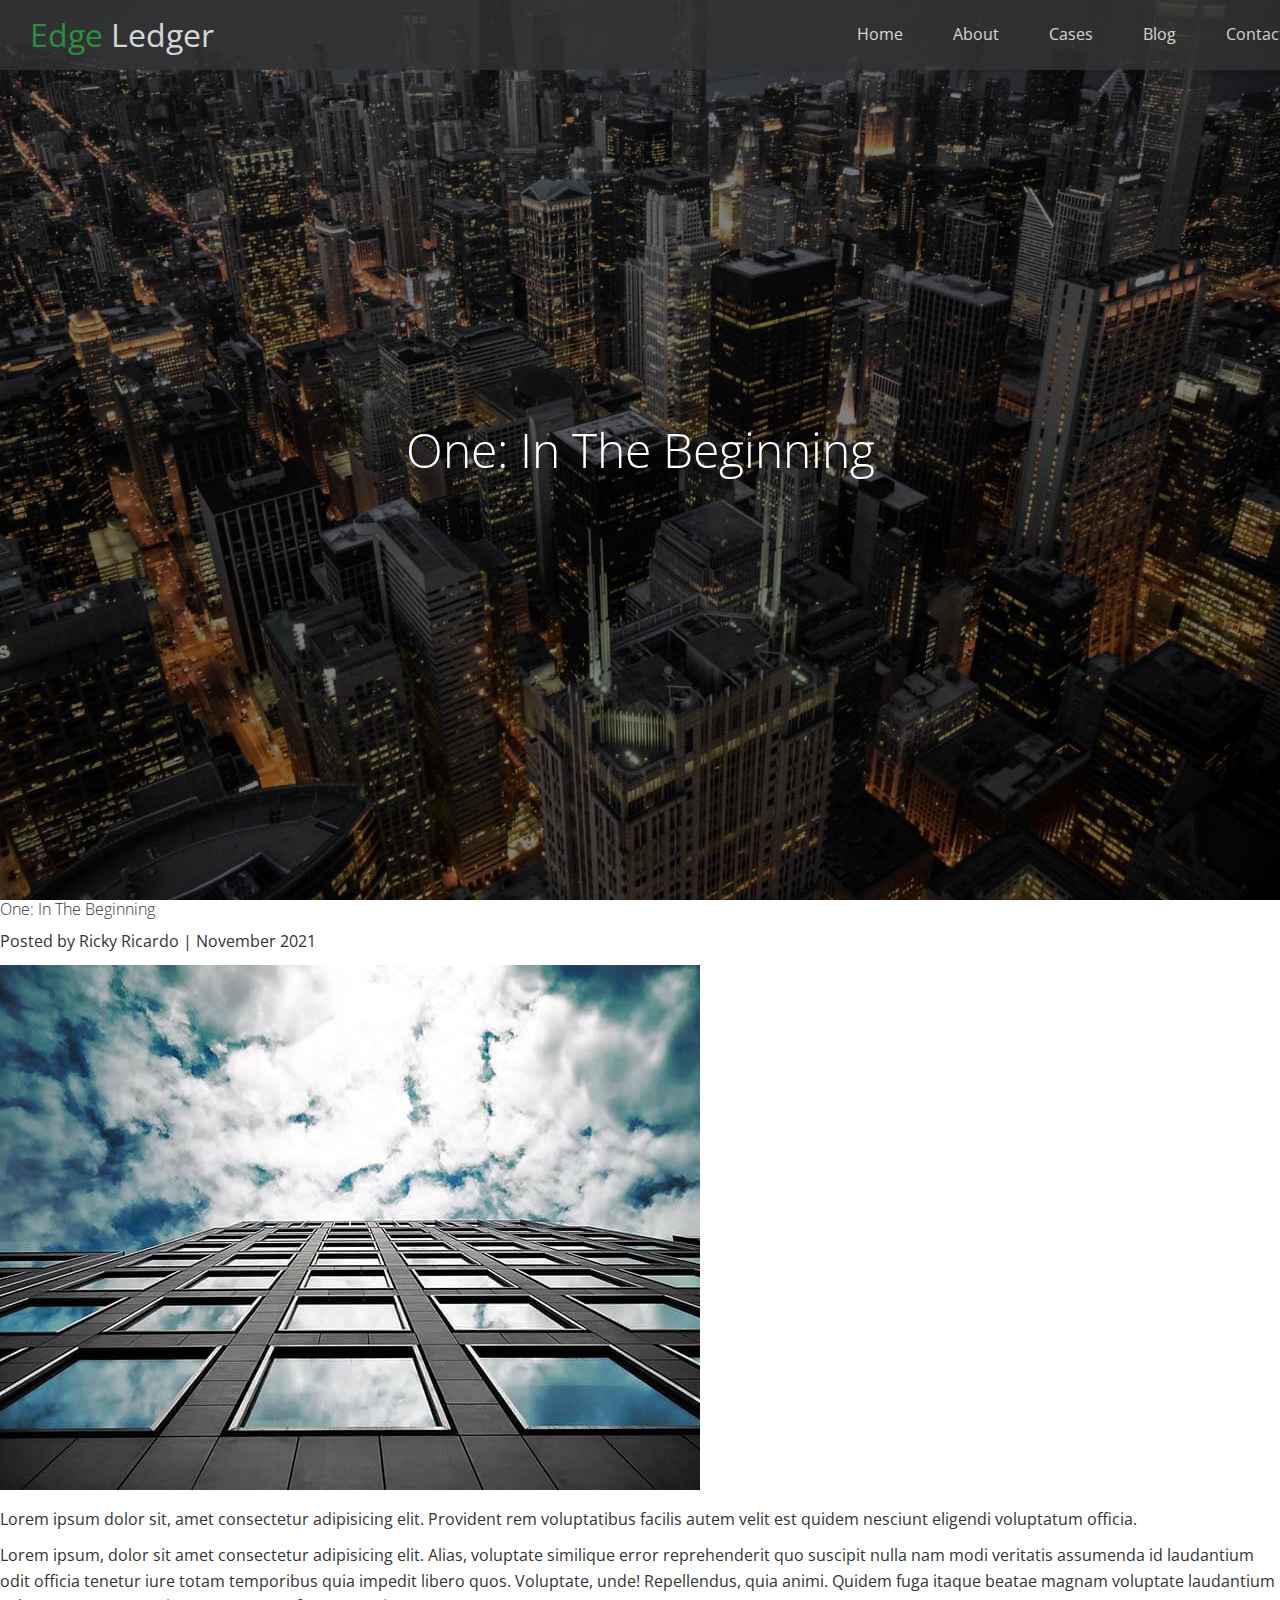
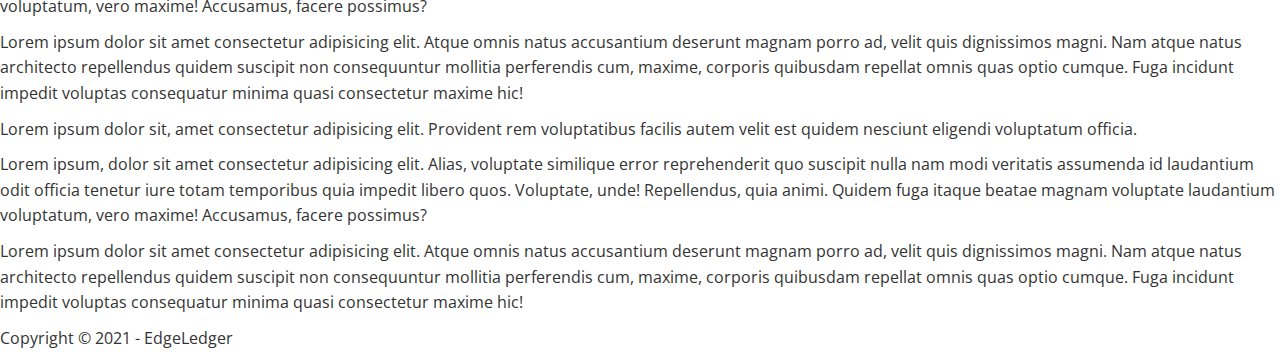
<file: post.html>
<!DOCTYPE html>
<html lang="en">
<head>
    <meta charset="UTF-8">
    <meta http-equiv="X-UA-Compatible" content="IE=edge">
    <meta name="viewport" content="width=device-width, initial-scale=1.0">
    <link rel="stylesheet" href="https://use.fontawesome.com/releases/v5.6.1/css/all.css" integrity="sha384-gfdkjb5BdAXd+lj+gudLWI+BXq4IuLW5IT+brZEZsLFm++aCMlF1V92rMkPaX4PP" crossorigin="anonymous">
    <link rel="stylesheet" href="./css/reset.css">
    <link rel="stylesheet" href="./css/utilities.css">
    <link rel="stylesheet" href="./css/styles.css">
    <title>Post | EdgeLedger</title>
</head>
<body id="home">
    <header class="hero blog">
        <div id="navbar" class="navbar">
            <h1 class="logo">
                <span class="text-primary"><i class="fas fa-book-open"></i>Edge</span> Ledger
            </h1>

            <nav>
                <ul>
                <li><a href="index.html">Home</a></li>
                <li><a href="index.html#about">About</a></li>
                <li><a href="index.html#cases">Cases</a></li>
                <li><a href="index.html#blog">Blog</a></li>
                <li><a href="index.html#contact">Contact</a></li>
                </ul>
            </nav>
        </div>

        <div class="content">
            <h2>One: In The Beginning</h2>
        </div>
    </header>

    <main>
       <section class="post">
        <h2>One: In The Beginning</h2>
        <p class="meta">
            <i class="fas fa-user"></i>
            Posted by <strong>Ricky Ricardo</strong> | November 2021
        </p>
        <img src="./images/blog/blog1.jpg" alt="blog1">
        <p>Lorem ipsum dolor sit, amet consectetur adipisicing elit. Provident rem voluptatibus facilis autem velit est quidem nesciunt eligendi voluptatum officia.</p>
        <p>Lorem ipsum, dolor sit amet consectetur adipisicing elit. Alias, voluptate similique error reprehenderit quo suscipit nulla nam modi veritatis assumenda id laudantium odit officia tenetur iure totam temporibus quia impedit libero quos. Voluptate, unde! Repellendus, quia animi. Quidem fuga itaque beatae magnam voluptate laudantium voluptatum, vero maxime! Accusamus, facere possimus?
        </p>
        <p>Lorem ipsum dolor sit amet consectetur adipisicing elit. Atque omnis natus accusantium deserunt magnam porro ad, velit quis dignissimos magni. Nam atque natus architecto repellendus quidem suscipit non consequuntur mollitia perferendis cum, maxime, corporis quibusdam repellat omnis quas optio cumque. Fuga incidunt impedit voluptas consequatur minima quasi consectetur maxime hic!</p>
        <p>Lorem ipsum dolor sit, amet consectetur adipisicing elit. Provident rem voluptatibus facilis autem velit est quidem nesciunt eligendi voluptatum officia.</p>
        <p>Lorem ipsum, dolor sit amet consectetur adipisicing elit. Alias, voluptate similique error reprehenderit quo suscipit nulla nam modi veritatis assumenda id laudantium odit officia tenetur iure totam temporibus quia impedit libero quos. Voluptate, unde! Repellendus, quia animi. Quidem fuga itaque beatae magnam voluptate laudantium voluptatum, vero maxime! Accusamus, facere possimus?
        </p>
        <p>Lorem ipsum dolor sit amet consectetur adipisicing elit. Atque omnis natus accusantium deserunt magnam porro ad, velit quis dignissimos magni. Nam atque natus architecto repellendus quidem suscipit non consequuntur mollitia perferendis cum, maxime, corporis quibusdam repellat omnis quas optio cumque. Fuga incidunt impedit voluptas consequatur minima quasi consectetur maxime hic!</p>
       </section>
    </main>
<!-- footer -->
<footer class="footer bg-dark">
    <div class="social">
        <a href="http://www.facebook.com" target="_blank"><i class="fab fa-facebook fa-2x"></i></a>
        <a href="http://www.twitter.com" target="_blank"><i class="fab fa-twitter fa-2x"></i></a>
        <a href="http://www.youtube.com" target="_blank"><i class="fab fa-youtube fa-2x"></i></a>
        <a href="http://www.linkedin.com" target="_blank"><i class="fab fa-linkedin fa-2x"></i></a>
    </div>
    <p>Copyright &copy; 2021 - EdgeLedger</p>
</footer>

</body>
</html>
</file>
<file: css/styles.css>
@import url('https://fonts.googleapis.com/css2?family=Open+Sans:wght@300;400;600;700&display=swap');

body {
  font-family: 'Open Sans', sans-serif;
  background: #fff;
  color: #333;
  line-height: 1.6;
}

a {
  color: #333;
  text-decoration: none;
}

h1,
h2 {
  font-weight: 300;
  line-height: 1.2;
}

p {
  margin: 10px 0;
}

/* Navbar */

.navbar {
  display: flex;
  align-items: center;
  justify-content: space-between;
  background-color: #333;
  color: #fff;
  opacity: 0.8;
  width: 100%;
  height: 70px;
  position: fixed;
  top: 0px;
  padding: 0 30px;
}

.navbar .logo {
  font-weight: 400;
  font-size: 2rem;
}

.navbar a {
  color: #fff;
  padding: 10px 20px;
  margin: 0 5px;
}

.navbar a:hover {
  border-bottom: 2px solid #28a745;
}

.navbar ul {
  display: flex;
}

/* header */

.hero {
  background: url('../images/home/showcase.jpg') no-repeat center center/cover;
  height: 100vh;
  position: relative;
  color: #fff;
}

.hero .content {
  height: 100%;
  display: flex;
  flex-direction: column;
  align-items: center;
  justify-content: center;
  text-align: center;
  padding: 0 20px;
}

.hero .content h2 {
  font-size: 3rem;
}

.hero .content p {
  font-size: 1.5rem;
  max-width: 600px;
  margin: 20px 0 30px;
}

.hero:before {
  content: '';
  position: absolute;
  top: 0;
  left: 0;
  width: 100%;
  height: 100%;
  background: rgba(0, 0, 0, 0.5);
}

.hero * {
  z-index: 10;
}
</file>
<file: css/utilities.css>
/*  Text */

.text-primary {
  color: #28a745;
}

.text-secondary {
  color: #0284d0;
}

/* buttons */

.btn {
  cursor: pointer;
  display: inline-block;
  padding: 10px 30px;
  color: #fff;
  background-color: #28a745;
  border: none;
  border-radius: 5px;
}

.btn:hover {
  opacity: 0.9;
}

.btn-primary {
  background: #28a745;
  color: #fff;
}

.btn-secondary {
  background: #0284d0;
  color: #fff;
}

.btn-dark {
  background: #333;
  color: #fff;
}

.btn-light {
  background: #f4f4f4;
  color: #333;
}
</file>
